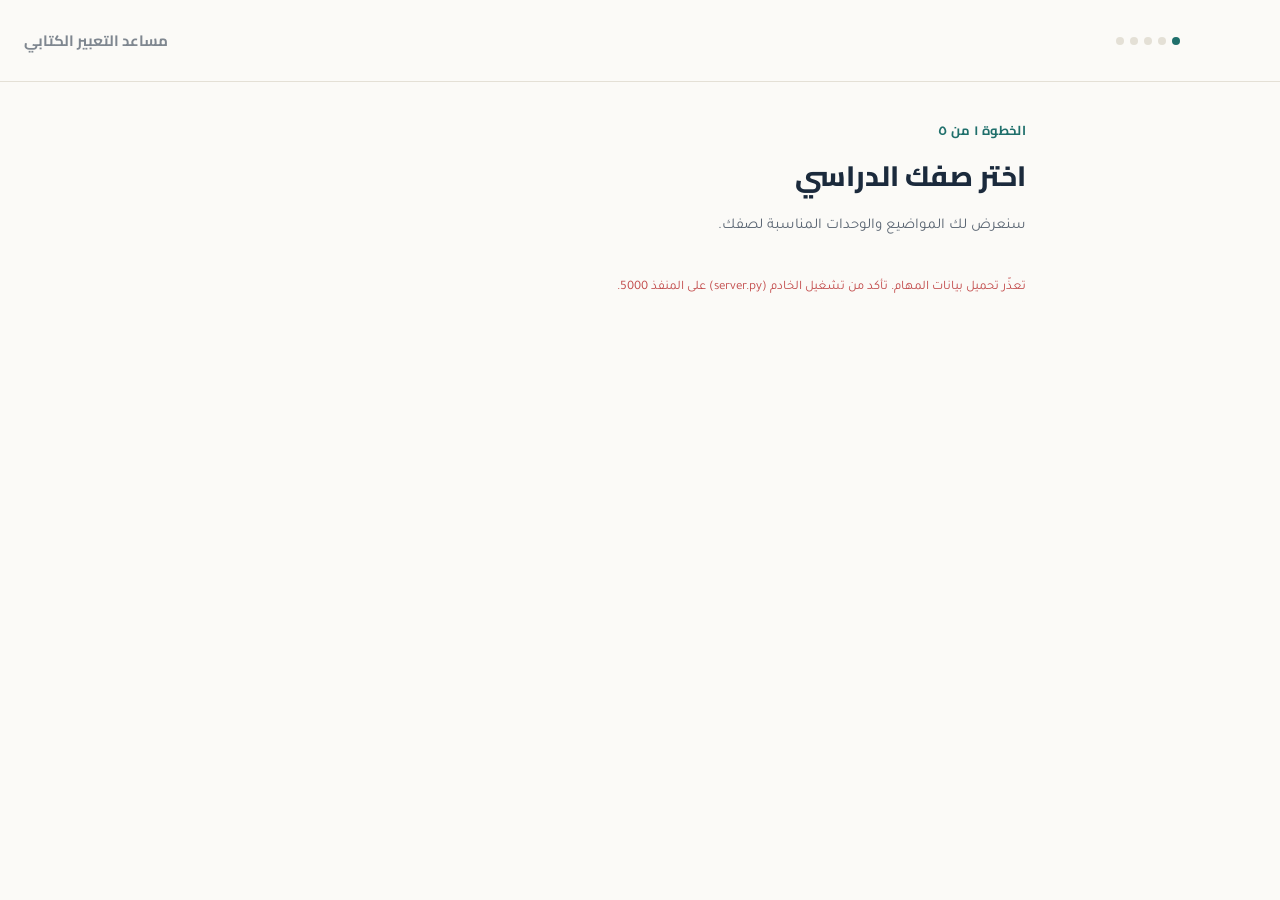
<file: index.html>
<!DOCTYPE html>
<html lang="ar" dir="rtl">

<head>
  <meta charset="UTF-8">
  <meta name="viewport" content="width=device-width, initial-scale=1.0">
  <title>مساعد التعبير الكتابي</title>
  <link rel="icon" href="favicon.svg" type="image/svg+xml">
  <link rel="stylesheet" href="style.css">
</head>

<body>

  <header class="topbar">
    <button class="back" id="backBtn" onclick="goBack()" style="visibility:hidden">&lsaquo; رجوع</button>
    <div class="progress-dots" id="dots">
      <span></span><span></span><span></span><span></span><span></span>
    </div>
    <span class="brand">مساعد التعبير الكتابي</span>
  </header>

  <main>

    <!-- SCREEN 1: grade -->
    <section class="screen active" data-screen="grade">
      <div class="eyebrow">الخطوة ١ من ٥</div>
      <h1 class="page-title">اختر صفك الدراسي</h1>
      <p class="page-sub">سنعرض لك المواضيع والوحدات المناسبة لصفك.</p>
      <div class="card-grid" id="gradeGrid"><!-- injected --></div>
    </section>

    <!-- SCREEN 2: semester -->
    <section class="screen" data-screen="semester">
      <div class="eyebrow">الخطوة ٢ من ٥ — <span id="gradeLabel"></span></div>
      <h1 class="page-title">اختر الفصل الدراسي</h1>
      <p class="page-sub">حدد الفصل الذي تريد التدرب على مواضيعه.</p>
      <div class="card-grid" id="semesterGrid"><!-- injected --></div>
    </section>

    <!-- SCREEN 3: units -->
    <section class="screen" data-screen="units">
      <div class="eyebrow">الخطوة ٣ من ٥</div>
      <h1 class="page-title">وحدات الفصل الدراسي</h1>
      <p class="page-sub">اختر مهمة كتابية للبدء.</p>
      <div class="unit-list" id="unitList"><!-- injected --></div>
    </section>

    <!-- SCREEN 4: task detail -->
    <section class="screen" data-screen="task">
      <div class="eyebrow">الخطوة ٤ من ٥ — <span id="taskUnitLabel"></span></div>
      <h1 class="page-title">المهمة الكتابية</h1>
      <p class="page-sub">اقرأ وصف المهمة جيدًا قبل البدء بالكتابة.</p>
      <div class="task-card" id="taskCard"><!-- injected --></div>
      <div class="actions-row">
        <span></span>
        <button class="btn btn-primary" onclick="goto('writing')">ابدأ الكتابة &lsaquo;</button>
      </div>
    </section>

    <!-- SCREEN 5: writing -->
    <section class="screen" data-screen="writing">
      <div class="intro-stage" id="introStage">
        <svg viewBox="0 0 240 100"><text x="120" y="65" text-anchor="middle" font-family="Cairo" font-size="46"
            font-weight="800" class="path">تعبير</text></svg>
        <div class="intro-caption">لنكتب شيئًا جميلًا اليوم…</div>
      </div>
      <div id="writingArea" style="display:none">
        <div class="eyebrow">الخطوة ٥ من ٥</div>
        <h1 class="page-title">اكتب مقالك</h1>
        <p class="page-sub">خذ وقتك، ويمكنك مراجعة التوجيهات في أي لحظة.</p>
        <details class="brief-toggle">
          <summary>عرض التخطيط والإرشادات الكاملة &#8964;</summary>
          <div class="brief-body" id="briefBody"><!-- injected: planning + guidelines --></div>
        </details>
        <div class="writing-box">
          <textarea id="essay" placeholder="ابدأ الكتابة هنا…"></textarea>
          <div class="writing-footer">
            <span id="wordCount">٠ كلمة</span>
            <span class="hint" id="minWordsHint"></span>
          </div>
        </div>
        <div class="actions-row">
          <span class="hint" id="hintMsg">أضف المزيد من الكلمات لإتمام المقال</span>
          <!-- NEW: Added type="button" -->
          <button type="button" class="btn btn-primary" id="submitBtn" disabled onclick="submitEssay()">إرسال للتقييم
            &lsaquo;</button>
        </div>
        <p class="hint" id="errorMsg" style="display:none;color:#C24B4B;margin-top:10px;"></p>
      </div>
    </section>

    <!-- SCREEN 6: results -->
    <section class="screen" data-screen="results">
      <div class="score-header">
        <div class="score-badge" id="scoreBadge">--%</div>
        <div>
          <div class="band" id="scoreBand">--</div>
          <p id="overallComment">...</p>
        </div>
      </div>
      <div class="section-title">التقييم حسب المعايير</div>
      <div class="criteria-grid" id="criteriaGrid"></div>
      <div class="section-title">الأخطاء اللغوية</div>
      <div class="mistake-groups" id="mistakeGroups"></div>
      <div id="mistakesList"></div>
      <div class="section-title">نسخة محسّنة من فقرتك</div>
      <div class="improved-box" id="improvedParagraph"></div>
      <div class="results-actions">
        <button class="btn btn-primary" onclick="restartWriting()">أعد الكتابة وحسّن مقالك</button>
        <button class="btn btn-ghost" onclick="window.print()">تنزيل التقرير (PDF)</button>
        <button class="btn btn-ghost" onclick="goto('grade')">مهمة جديدة</button>
      </div>
    </section>

  </main>

  <!-- Loading overlay -->
  <div class="loading-overlay" id="loadingOverlay" style="display:none;">
    <div class="spinner"></div>
    <div class="loading-text">جاري تقييم مقالك…</div>
    <div class="loading-tip">هل تعلم؟ استخدام أدوات الربط مثل «لذلك» و«بينما» يقوّي تماسك الفقرة.</div>
  </div>

  <script src="script.js"></script>
</body>

</html>
</file>
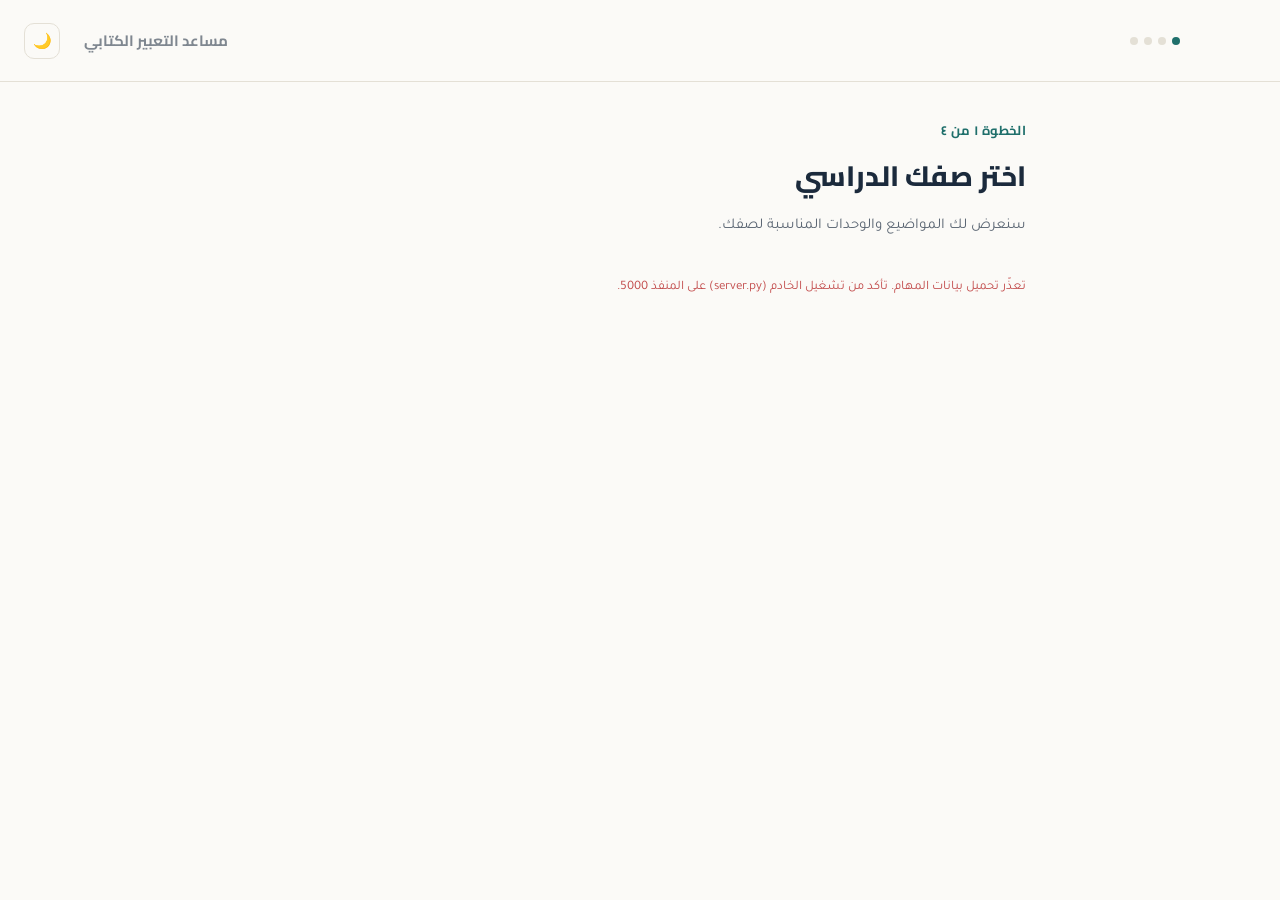
<file: frontend/index.html>
<!DOCTYPE html>
<html lang="ar" dir="rtl">

<head>
  <meta charset="UTF-8">
  <meta name="viewport" content="width=device-width, initial-scale=1.0">
  <title>مساعد التعبير الكتابي</title>
  <link rel="icon" href="favicon.svg" type="image/svg+xml">
  <link rel="stylesheet" href="style.css">
</head>

<body>

  <header class="topbar">
    <button class="back" id="backBtn" onclick="goBack()" style="visibility:hidden">&lsaquo; رجوع</button>
    <div class="progress-dots" id="dots">
      <span></span><span></span><span></span><span></span>
    </div>
    <span class="brand">مساعد التعبير الكتابي</span>
    <button class="theme-toggle" id="themeToggle" onclick="toggleTheme()" title="تبديل الوضع الداكن">🌙</button>
  </header>

  <main>

    <!-- SCREEN 1: grade -->
    <section class="screen active" data-screen="grade">
      <div class="eyebrow">الخطوة ١ من ٤</div>
      <h1 class="page-title">اختر صفك الدراسي</h1>
      <p class="page-sub">سنعرض لك المواضيع والوحدات المناسبة لصفك.</p>
      <div class="card-grid" id="gradeGrid"><!-- injected --></div>
    </section>

    <!-- SCREEN 2: semester -->
    <section class="screen" data-screen="semester">
      <div class="eyebrow">الخطوة ٢ من ٤ — <span id="gradeLabel"></span></div>
      <h1 class="page-title">اختر الفصل الدراسي</h1>
      <p class="page-sub">حدد الفصل الذي تريد التدرب على مواضيعه.</p>
      <div class="card-grid" id="semesterGrid"><!-- injected --></div>
    </section>

    <!-- SCREEN 3: units -->
    <section class="screen" data-screen="units">
      <div class="eyebrow">الخطوة ٣ من ٤</div>
      <h1 class="page-title">وحدات الفصل الدراسي</h1>
      <p class="page-sub">اختر مهمة كتابية للبدء.</p>
      <div class="unit-list" id="unitList"><!-- injected --></div>
    </section>

    <!-- SCREEN 4: task detail -->
    <section class="screen" data-screen="task">
      <h1 class="page-title">المهمة الكتابية</h1>
      <p class="page-sub">اقرأ وصف المهمة جيدًا قبل البدء بالكتابة.</p>
      <div class="task-card" id="taskCard"><!-- injected --></div>
      <div class="actions-row">
        <span></span>
        <button class="btn btn-primary" onclick="goto('writing')">ابدأ الكتابة &lsaquo;</button>
      </div>
    </section>

    <!-- SCREEN 5: writing -->
    <section class="screen" data-screen="writing">
      <div class="intro-stage" id="introStage">
        <svg viewBox="0 0 240 100"><text x="120" y="65" text-anchor="middle" font-family="Cairo" font-size="46"
            font-weight="800" class="path">تعبير</text></svg>
        <div class="intro-caption">لنكتب شيئًا جميلًا اليوم…</div>
      </div>
      <div id="writingArea" style="display:none">
        <div class="writing-task-title" id="writingTaskTitle"></div>
        <div class="eyebrow">الخطوة ٤ من ٤</div>
        <h1 class="page-title">اكتب مقالك</h1>
        <p class="page-sub">خذ وقتك، ويمكنك مراجعة التوجيهات في أي لحظة.</p>
        <details class="brief-toggle">
          <summary>عرض التخطيط والإرشادات الكاملة &#8964;</summary>
          <div class="brief-body" id="briefBody"><!-- injected: planning + guidelines --></div>
        </details>
        <div class="progress-bar-wrap">
          <div class="progress-bar-fill" id="progressBarFill"></div>
        </div>
        <div class="writing-box">
          <textarea id="essay" placeholder="ابدأ الكتابة هنا…"></textarea>
          <div class="writing-footer">
            <span id="wordCount">٠ كلمة</span>
            <span class="hint" id="minWordsHint"></span>
          </div>
        </div>
        <div class="actions-row">
          <span class="hint" id="hintMsg">أضف المزيد من الكلمات لإتمام المقال</span>
          <button type="button" class="btn btn-primary" id="submitBtn" disabled onclick="submitEssay()">إرسال للتقييم
            &lsaquo;</button>
        </div>
        <p class="hint" id="errorMsg" style="display:none;color:#C24B4B;margin-top:10px;"></p>
      </div>
    </section>

    <!-- SCREEN 6: results -->
    <section class="screen" data-screen="results">
      <div class="score-header">
        <div class="score-badge" id="scoreBadge">--%</div>
        <div>
          <div class="band" id="scoreBand">--</div>
          <p id="overallComment">...</p>
        </div>
      </div>
      <div class="section-title">التقييم حسب المعايير</div>
      <div class="criteria-grid" id="criteriaGrid"></div>
      <div class="section-title">الأخطاء اللغوية</div>
      <div class="mistake-groups" id="mistakeGroups"></div>
      <div id="mistakesList"></div>
      <div class="section-title">اقتراحات لإثراء المفردات</div>
      <p class="hint" id="vocabEmptyHint" style="display:none;">لم يتم رصد كلمات تحتاج إلى تنويع في هذا المقال.</p>
      <div class="vocab-list" id="vocabList"></div>
      <div class="section-title">نسخة محسّنة من فقرتك</div>
      <div class="improved-box" id="improvedParagraph"></div>
      <div class="section-title-row">
        <div class="section-title">سجل تقييماتك السابقة</div>
        <button class="btn-clear-history" id="clearHistoryBtn" onclick="clearAllHistory()" title="مسح كل السجل">مسح السجل</button>
      </div>
      <div class="history-list" id="historyList"></div>
      <div class="results-actions">
        <button class="btn btn-primary" onclick="restartWriting()">أعد الكتابة وحسّن مقالك</button>
        <button class="btn btn-ghost" onclick="window.print()">تنزيل التقرير (PDF)</button>
        <button class="btn btn-ghost" onclick="goto('grade')">مهمة جديدة</button>
      </div>
    </section>

  </main>

  <!-- Loading overlay -->
  <div class="loading-overlay" id="loadingOverlay" style="display:none;">
    <div class="spinner"></div>
    <div class="loading-text">جاري تقييم مقالك…</div>
    <div class="loading-tip">هل تعلم؟ استخدام أدوات الربط مثل «لذلك» و«بينما» يقوّي تماسك الفقرة.</div>
  </div>

  <script src="script.js"></script>
</body>

</html>
</file>
<file: style.css>
/* style.css – unchanged – copy‑paste the original file you already have */
@import url('https://fonts.googleapis.com/css2?family=Cairo:wght@500;700;800&family=Tajawal:wght@400;500;700&display=swap');

:root{
  --ink:#1B2A3C; --paper:#FBFAF7; --teal:#1F6F6B; --teal-dark:#144F4C;
  --amber:#E8A33D; --line:#E4E0D6; --soft:#F1EEE6; --danger:#C24B4B; --radius:16px;
}
*{box-sizing:border-box;}
html,body{margin:0;padding:0;}
body{background:var(--paper);color:var(--ink);font-family:'Tajawal',sans-serif;direction:rtl;text-align:right;min-height:100vh;display:flex;flex-direction:column;}
h1,h2,h3{font-family:'Cairo',sans-serif;font-weight:800;margin:0;}
.topbar{padding:18px 24px;display:flex;align-items:center;gap:12px;border-bottom:1px solid var(--line);}
.topbar .back{background:none;border:none;font-family:'Cairo',sans-serif;font-weight:700;font-size:15px;color:var(--teal);cursor:pointer;padding:8px 12px;border-radius:10px;}
.topbar .back:hover{background:var(--soft);}
.topbar .brand{font-family:'Cairo',sans-serif;font-weight:700;font-size:15px;color:var(--ink);opacity:.55;margin-inline-start:auto;}
.progress-dots{display:flex;gap:6px;}
.progress-dots span{width:8px;height:8px;border-radius:50%;background:var(--line);}
.progress-dots span.active{background:var(--teal);}
main{flex:1;width:100%;max-width:820px;margin:0 auto;padding:36px 24px 60px;}
.eyebrow{font-family:'Cairo',sans-serif;font-weight:700;font-size:13px;color:var(--teal);letter-spacing:.3px;margin-bottom:8px;}
.page-title{font-size:28px;margin-bottom:6px;}
.page-sub{color:#5B6673;font-size:15px;margin-bottom:32px;}
.card-grid{display:grid;grid-template-columns:repeat(auto-fit,minmax(180px,1fr));gap:16px;}
.pick-card{background:#fff;border:1px solid var(--line);border-radius:var(--radius);padding:28px 20px;cursor:pointer;text-align:center;transition:transform .15s ease, box-shadow .15s ease, border-color .15s ease;}
.pick-card:hover{transform:translateY(-3px);box-shadow:0 10px 24px rgba(27,42,60,.08);border-color:var(--teal);}
.pick-card .num{font-family:'Cairo',sans-serif;font-weight:800;font-size:34px;color:var(--teal);display:block;margin-bottom:8px;}
.pick-card .label{font-weight:700;font-family:'Cairo',sans-serif;font-size:16px;}
.pick-card .sub{font-size:13px;color:#8A93A0;margin-top:4px;}
.unit-list{display:flex;flex-direction:column;gap:12px;}
.unit-row{display:flex;align-items:center;gap:14px;background:#fff;border:1px solid var(--line);border-radius:var(--radius);padding:18px 20px;cursor:pointer;}
.unit-row.locked{cursor:not-allowed;opacity:.55;}
.unit-row:not(.locked):hover{border-color:var(--teal);}
.unit-badge{width:38px;height:38px;border-radius:10px;background:var(--soft);display:flex;align-items:center;justify-content:center;font-family:'Cairo',sans-serif;font-weight:800;color:var(--teal);flex-shrink:0;}
.unit-row.locked .unit-badge{background:#EDEDED;color:#9AA1AA;}
.unit-title{font-family:'Cairo',sans-serif;font-weight:700;font-size:15px;}
.unit-note{font-size:12px;color:#8A93A0;margin-top:2px;}
.chip{margin-inline-start:auto;font-size:11px;font-family:'Cairo',sans-serif;font-weight:700;padding:4px 10px;border-radius:999px;background:var(--soft);color:var(--teal-dark);}
.unit-row.locked .chip{background:#EDEDED;color:#9AA1AA;}
.task-card{background:#fff;border:1px solid var(--line);border-radius:var(--radius);padding:28px;}
.task-card .tag{display:inline-block;font-family:'Cairo',sans-serif;font-weight:700;font-size:12px;color:var(--teal-dark);background:var(--soft);padding:5px 12px;border-radius:999px;margin-bottom:14px;}
.task-card h2{font-size:22px;margin-bottom:10px;}
.task-card p{color:#5B6673;line-height:1.9;font-size:15px;}
.meta-row{display:flex;gap:22px;margin-top:20px;padding-top:20px;border-top:1px solid var(--line);font-size:13px;color:#5B6673;flex-wrap:wrap;}
.meta-row b{display:block;font-family:'Cairo',sans-serif;color:var(--ink);font-size:14px;}
.btn{font-family:'Cairo',sans-serif;font-weight:700;font-size:15px;border:none;border-radius:12px;padding:14px 26px;cursor:pointer;transition:opacity .15s ease, transform .1s ease;}
.btn:active{transform:scale(.98);}
.btn-primary{background:var(--teal);color:#fff;}
.btn-primary:hover{background:var(--teal-dark);}
.btn-primary:disabled{background:#C9CCC7;cursor:not-allowed;}
.btn-ghost{background:none;border:1px solid var(--line);color:var(--ink);}
.intro-stage{display:flex;flex-direction:column;align-items:center;justify-content:center;min-height:260px;text-align:center;}
.intro-stage svg{width:220px;height:auto;}
.intro-caption{font-family:'Cairo',sans-serif;font-weight:700;color:var(--teal-dark);margin-top:14px;font-size:15px;}
.path{fill:none;stroke:var(--teal);stroke-width:3;stroke-linecap:round;stroke-linejoin:round;stroke-dasharray:1000;stroke-dashoffset:1000;animation:draw 1.8s ease forwards;}
@keyframes draw{ to{ stroke-dashoffset:0; } }
.brief-toggle{background:var(--soft);border:1px solid var(--line);border-radius:12px;padding:16px 18px;margin-bottom:20px;}
.brief-toggle summary{cursor:pointer;font-family:'Cairo',sans-serif;font-weight:700;font-size:14px;color:var(--teal-dark);list-style:none;}
.brief-toggle summary::-webkit-details-marker{display:none;}
.brief-body{margin-top:14px;font-size:14px;line-height:2;color:#3C4650;}
.brief-body ul{padding-inline-start:20px;margin:8px 0;}
.brief-body li{margin-bottom:4px;}
.writing-box{border:1px solid var(--line);border-radius:var(--radius);overflow:hidden;background:#fff;}
textarea{width:100%;min-height:280px;border:none;outline:none;padding:20px;font-family:'Tajawal',sans-serif;font-size:16px;line-height:2;resize:vertical;direction:rtl;}
.writing-footer{display:flex;align-items:center;justify-content:space-between;padding:12px 18px;border-top:1px solid var(--line);background:var(--soft);font-size:13px;color:#5B6673;}
.writing-footer .count.ok{color:var(--teal-dark);font-weight:700;}
.actions-row{display:flex;justify-content:space-between;align-items:center;margin-top:22px;flex-wrap:wrap;gap:12px;}
.hint{font-size:13px;color:#8A93A0;}
.loading-overlay{position:fixed;inset:0;background:rgba(251,250,247,.97);display:flex;flex-direction:column;align-items:center;justify-content:center;gap:16px;z-index:50;}
.loading-overlay[hidden]{display:none;}
.spinner{width:46px;height:46px;border-radius:50%;border:4px solid var(--soft);border-top-color:var(--teal);animation:spin 0.9s linear infinite;}
@keyframes spin{to{transform:rotate(360deg);}}
.loading-text{font-family:'Cairo',sans-serif;font-weight:700;color:var(--ink);}
.loading-tip{font-size:13px;color:#8A93A0;max-width:320px;text-align:center;}
.score-header{background:linear-gradient(135deg,var(--teal),var(--teal-dark));color:#fff;border-radius:var(--radius);padding:30px 26px;display:flex;align-items:center;gap:20px;margin-bottom:28px;}
.score-badge{width:84px;height:84px;border-radius:50%;background:rgba(255,255,255,.15);display:flex;align-items:center;justify-content:center;font-family:'Cairo',sans-serif;font-weight:800;font-size:26px;flex-shrink:0;}
.score-header .band{font-family:'Cairo',sans-serif;font-weight:800;font-size:19px;}
.score-header p{margin:6px 0 0;font-size:14px;opacity:.9;line-height:1.8;}
.section-title{font-family:'Cairo',sans-serif;font-weight:800;font-size:17px;margin:30px 0 14px;}
.criteria-grid{display:flex;flex-direction:column;gap:10px;}
.criterion{background:#fff;border:1px solid var(--line);border-radius:12px;padding:16px 18px;}
.criterion-top{display:flex;align-items:center;justify-content:space-between;}
.criterion-name{font-family:'Cairo',sans-serif;font-weight:700;font-size:14px;}
.dots{display:flex;gap:5px;}
.dots span{width:10px;height:10px;border-radius:50%;background:var(--line);}
.dots span.filled{background:var(--amber);}
.criterion-fb{font-size:13.5px;color:#5B6673;margin-top:8px;line-height:1.8;}
.mistake-groups{display:flex;gap:14px;margin-bottom:14px;flex-wrap:wrap;}
.mistake-count{background:#fff;border:1px solid var(--line);border-radius:10px;padding:8px 14px;font-size:13px;font-family:'Cairo',sans-serif;font-weight:700;}
.mistake-item{background:#fff;border:1px solid var(--line);border-radius:12px;padding:14px 16px;margin-bottom:10px;}
.mistake-item .orig{color:var(--danger);text-decoration:line-through;font-weight:700;}
.mistake-item .fix{color:var(--teal-dark);font-weight:700;}
.mistake-item .expl{font-size:13px;color:#5B6673;margin-top:6px;}
.mistake-tag{display:inline-block;font-size:11px;font-family:'Cairo',sans-serif;font-weight:700;background:var(--soft);color:var(--teal-dark);padding:2px 9px;border-radius:999px;margin-bottom:6px;}
.improved-box{background:#fff;border:1px solid var(--line);border-radius:var(--radius);padding:20px;line-height:2;font-size:14.5px;}
.results-actions{display:flex;gap:12px;margin-top:32px;flex-wrap:wrap;}
@media(max-width:560px){.score-header{flex-direction:column;text-align:center;}}
.screen{display:none;}
.screen.active{display:block;}

/* --- additions: styling for Markdown injected into task-card / brief-body --- */
.task-card h4, .task-card h5,
.brief-body h4, .brief-body h5{
  font-family:'Cairo',sans-serif;font-weight:700;color:var(--teal-dark);
  margin:14px 0 6px;font-size:15px;
}
.task-card hr, .brief-body hr{border:none;border-top:1px solid var(--line);margin:14px 0;}
.brief-body > b{display:block;font-family:'Cairo',sans-serif;color:var(--teal-dark);margin:12px 0 4px;}
.brief-body > b:first-child{margin-top:0;}
</file>
<file: frontend/style.css>
/* style.css – unchanged – copy‑paste the original file you already have */
@import url('https://fonts.googleapis.com/css2?family=Cairo:wght@500;700;800&family=Tajawal:wght@400;500;700&display=swap');

:root{
  --ink:#1B2A3C; --paper:#FBFAF7; --teal:#1F6F6B; --teal-dark:#144F4C;
  --amber:#E8A33D; --line:#E4E0D6; --soft:#F1EEE6; --danger:#C24B4B; --radius:16px;
}
*{box-sizing:border-box;}
html,body{margin:0;padding:0;}
body{background:var(--paper);color:var(--ink);font-family:'Tajawal',sans-serif;direction:rtl;text-align:right;min-height:100vh;display:flex;flex-direction:column;}
h1,h2,h3{font-family:'Cairo',sans-serif;font-weight:800;margin:0;}
.topbar{padding:18px 24px;display:flex;align-items:center;gap:12px;border-bottom:1px solid var(--line);}
.topbar .back{background:none;border:none;font-family:'Cairo',sans-serif;font-weight:700;font-size:15px;color:var(--teal);cursor:pointer;padding:8px 12px;border-radius:10px;}
.topbar .back:hover{background:var(--soft);}
.topbar .brand{font-family:'Cairo',sans-serif;font-weight:700;font-size:15px;color:var(--ink);opacity:.55;margin-inline-start:auto;}
.progress-dots{display:flex;gap:6px;}
.progress-dots span{width:8px;height:8px;border-radius:50%;background:var(--line);}
.progress-dots span.active{background:var(--teal);}
main{flex:1;width:100%;max-width:820px;margin:0 auto;padding:36px 24px 60px;}
.eyebrow{font-family:'Cairo',sans-serif;font-weight:700;font-size:13px;color:var(--teal);letter-spacing:.3px;margin-bottom:8px;}
.page-title{font-size:28px;margin-bottom:6px;}
.page-sub{color:#5B6673;font-size:15px;margin-bottom:32px;}
.card-grid{display:grid;grid-template-columns:repeat(auto-fit,minmax(180px,1fr));gap:16px;}
.pick-card{background:#fff;border:1px solid var(--line);border-radius:var(--radius);padding:28px 20px;cursor:pointer;text-align:center;transition:transform .15s ease, box-shadow .15s ease, border-color .15s ease;}
.pick-card:hover{transform:translateY(-3px);box-shadow:0 10px 24px rgba(27,42,60,.08);border-color:var(--teal);}
.pick-card .num{font-family:'Cairo',sans-serif;font-weight:800;font-size:34px;color:var(--teal);display:block;margin-bottom:8px;}
.pick-card .label{font-weight:700;font-family:'Cairo',sans-serif;font-size:16px;}
.pick-card .sub{font-size:13px;color:#8A93A0;margin-top:4px;}
.unit-list{display:flex;flex-direction:column;gap:12px;}
.unit-row{display:flex;align-items:center;gap:14px;background:#fff;border:1px solid var(--line);border-radius:var(--radius);padding:18px 20px;cursor:pointer;}
.unit-row.locked{cursor:not-allowed;opacity:.55;}
.unit-row:not(.locked):hover{border-color:var(--teal);}
.unit-badge{width:38px;height:38px;border-radius:10px;background:var(--soft);display:flex;align-items:center;justify-content:center;font-family:'Cairo',sans-serif;font-weight:800;color:var(--teal);flex-shrink:0;}
.unit-row.locked .unit-badge{background:#EDEDED;color:#9AA1AA;}
.unit-title{font-family:'Cairo',sans-serif;font-weight:700;font-size:15px;}
.unit-note{font-size:12px;color:#8A93A0;margin-top:2px;}
.chip{margin-inline-start:auto;font-size:11px;font-family:'Cairo',sans-serif;font-weight:700;padding:4px 10px;border-radius:999px;background:var(--soft);color:var(--teal-dark);}
.unit-row.locked .chip{background:#EDEDED;color:#9AA1AA;}
.task-card{background:#fff;border:1px solid var(--line);border-radius:var(--radius);padding:28px;}
.task-card .tag{display:inline-block;font-family:'Cairo',sans-serif;font-weight:700;font-size:12px;color:var(--teal-dark);background:var(--soft);padding:5px 12px;border-radius:999px;margin-bottom:14px;}
.task-card h2{font-size:22px;margin-bottom:10px;}
.task-card p{color:#5B6673;line-height:1.9;font-size:15px;}
.meta-row{display:flex;gap:22px;margin-top:20px;padding-top:20px;border-top:1px solid var(--line);font-size:13px;color:#5B6673;flex-wrap:wrap;}
.meta-row b{display:block;font-family:'Cairo',sans-serif;color:var(--ink);font-size:14px;}
.btn{font-family:'Cairo',sans-serif;font-weight:700;font-size:15px;border:none;border-radius:12px;padding:14px 26px;cursor:pointer;transition:opacity .15s ease, transform .1s ease;}
.btn:active{transform:scale(.98);}
.btn-primary{background:var(--teal);color:#fff;}
.btn-primary:hover{background:var(--teal-dark);}
.btn-primary:disabled{background:#C9CCC7;cursor:not-allowed;}
.btn-ghost{background:none;border:1px solid var(--line);color:var(--ink);}
.intro-stage{display:flex;flex-direction:column;align-items:center;justify-content:center;min-height:260px;text-align:center;}
.intro-stage svg{width:220px;height:auto;}
.intro-caption{font-family:'Cairo',sans-serif;font-weight:700;color:var(--teal-dark);margin-top:14px;font-size:15px;}
.path{fill:none;stroke:var(--teal);stroke-width:3;stroke-linecap:round;stroke-linejoin:round;stroke-dasharray:1000;stroke-dashoffset:1000;animation:draw 1.8s ease forwards;}
@keyframes draw{ to{ stroke-dashoffset:0; } }
.brief-toggle{background:var(--soft);border:1px solid var(--line);border-radius:12px;padding:16px 18px;margin-bottom:20px;}
.brief-toggle summary{cursor:pointer;font-family:'Cairo',sans-serif;font-weight:700;font-size:14px;color:var(--teal-dark);list-style:none;}
.brief-toggle summary::-webkit-details-marker{display:none;}
.brief-body{margin-top:14px;font-size:14px;line-height:2;color:#3C4650;}
.brief-body ul{padding-inline-start:20px;margin:8px 0;}
.brief-body li{margin-bottom:4px;}
.writing-box{border:1px solid var(--line);border-radius:var(--radius);overflow:hidden;background:#fff;}
textarea{width:100%;min-height:280px;border:none;outline:none;padding:20px;font-family:'Tajawal',sans-serif;font-size:16px;line-height:2;resize:vertical;direction:rtl;}
.writing-footer{display:flex;align-items:center;justify-content:space-between;padding:12px 18px;border-top:1px solid var(--line);background:var(--soft);font-size:13px;color:#5B6673;}
.writing-footer .count.ok{color:var(--teal-dark);font-weight:700;}
.actions-row{display:flex;justify-content:space-between;align-items:center;margin-top:22px;flex-wrap:wrap;gap:12px;}
.hint{font-size:13px;color:#8A93A0;}
.loading-overlay{position:fixed;inset:0;background:rgba(251,250,247,.97);display:flex;flex-direction:column;align-items:center;justify-content:center;gap:16px;z-index:50;}
.loading-overlay[hidden]{display:none;}
.spinner{width:46px;height:46px;border-radius:50%;border:4px solid var(--soft);border-top-color:var(--teal);animation:spin 0.9s linear infinite;}
@keyframes spin{to{transform:rotate(360deg);}}
.loading-text{font-family:'Cairo',sans-serif;font-weight:700;color:var(--ink);}
.loading-tip{font-size:13px;color:#8A93A0;max-width:320px;text-align:center;}
.score-header{background:linear-gradient(135deg,var(--teal),var(--teal-dark));color:#fff;border-radius:var(--radius);padding:30px 26px;display:flex;align-items:center;gap:20px;margin-bottom:28px;}
.score-badge{width:84px;height:84px;border-radius:50%;background:rgba(255,255,255,.15);display:flex;align-items:center;justify-content:center;font-family:'Cairo',sans-serif;font-weight:800;font-size:26px;flex-shrink:0;}
.score-header .band{font-family:'Cairo',sans-serif;font-weight:800;font-size:19px;}
.score-header p{margin:6px 0 0;font-size:14px;opacity:.9;line-height:1.8;}
.section-title{font-family:'Cairo',sans-serif;font-weight:800;font-size:17px;margin:30px 0 14px;}
.criteria-grid{display:flex;flex-direction:column;gap:10px;}
.criterion{background:#fff;border:1px solid var(--line);border-radius:12px;padding:16px 18px;}
.criterion-top{display:flex;align-items:center;justify-content:space-between;}
.criterion-name{font-family:'Cairo',sans-serif;font-weight:700;font-size:14px;}
.dots{display:flex;gap:5px;}
.dots span{width:10px;height:10px;border-radius:50%;background:var(--line);}
.dots span.filled{background:var(--amber);}
.criterion-fb{font-size:13.5px;color:#5B6673;margin-top:8px;line-height:1.8;}
.mistake-groups{display:flex;gap:14px;margin-bottom:14px;flex-wrap:wrap;}
.mistake-count{background:#fff;border:1px solid var(--line);border-radius:10px;padding:8px 14px;font-size:13px;font-family:'Cairo',sans-serif;font-weight:700;}
.mistake-item{background:#fff;border:1px solid var(--line);border-radius:12px;padding:14px 16px;margin-bottom:10px;}
.mistake-item .orig{color:var(--danger);text-decoration:line-through;font-weight:700;}
.mistake-item .fix{color:var(--teal-dark);font-weight:700;}
.mistake-item .expl{font-size:13px;color:#5B6673;margin-top:6px;}
.mistake-tag{display:inline-block;font-size:11px;font-family:'Cairo',sans-serif;font-weight:700;background:var(--soft);color:var(--teal-dark);padding:2px 9px;border-radius:999px;margin-bottom:6px;}
.improved-box{background:#fff;border:1px solid var(--line);border-radius:var(--radius);padding:20px;line-height:2;font-size:14.5px;}
.results-actions{display:flex;gap:12px;margin-top:32px;flex-wrap:wrap;}
@media(max-width:560px){.score-header{flex-direction:column;text-align:center;}}
.screen{display:none;}
.screen.active{display:block;}

/* --- additions: styling for Markdown injected into task-card / brief-body --- */
.task-card h4, .task-card h5,
.brief-body h4, .brief-body h5{
  font-family:'Cairo',sans-serif;font-weight:700;color:var(--teal-dark);
  margin:14px 0 6px;font-size:15px;
}
.task-card hr, .brief-body hr{border:none;border-top:1px solid var(--line);margin:14px 0;}
.brief-body > b{display:block;font-family:'Cairo',sans-serif;color:var(--teal-dark);margin:12px 0 4px;}
.brief-body > b:first-child{margin-top:0;}

/* ============================================================
   ADDITIONS: dark mode, progress bar, weighted criteria,
   mistake examples, and evaluation history.
   Existing rules above are untouched.
   ============================================================ */

/* ---------- Dark mode ---------- */
body.dark{
  --ink:#EDEEF0; --paper:#12181F; --teal:#3FA69E; --teal-dark:#2C8981;
  --amber:#E8B15D; --line:#2A333D; --soft:#1B232C; --danger:#E07272;
}
body.dark .pick-card,
body.dark .unit-row,
body.dark .task-card,
body.dark .writing-box,
body.dark textarea,
body.dark .criterion,
body.dark .mistake-item,
body.dark .improved-box,
body.dark .history-item{
  background:#1B232C;
  color:var(--ink);
}
body.dark .loading-overlay{background:rgba(18,24,31,.97);}
body.dark .unit-row.locked .unit-badge,
body.dark .unit-row.locked .chip{background:#232C36;color:#7A8290;}

/* muted grays are too low-contrast on a dark background — lighten them */
body.dark .page-sub,
body.dark .task-card p,
body.dark .criterion-fb,
body.dark .criterion-detail-text,
body.dark .mistake-item .expl,
body.dark .history-date,
body.dark .loading-tip,
body.dark .unit-note,
body.dark .vocab-context,
body.dark .vocab-arrow{
  color:#A9B2BD;
}
body.dark .brief-body{color:#C7CDD5;}
body.dark .brand{opacity:.7;}
body.dark .score-header{background:linear-gradient(135deg,#2C8981,#173F3C);color:#F3FBFA;}
body.dark .btn-ghost{color:var(--ink);border-color:var(--line);}
body.dark .btn-ghost:hover{background:var(--soft);}
body.dark .dots span{background:#2A333D;}
body.dark textarea::placeholder{color:#5A6572;}
body.dark .vocab-word{background:#E8B15D;color:#2A1F08;}
body.dark .history-delete{background:#232C36;}
body.dark .btn-clear-history{border-color:#3A2A2A;}
body.dark .theme-toggle{border-color:var(--line);color:var(--ink);}

.theme-toggle{
  background:none;border:1px solid var(--line);border-radius:10px;
  width:36px;height:36px;cursor:pointer;font-size:15px;line-height:1;
  margin-inline-start:12px;flex-shrink:0;
}
.theme-toggle:hover{background:var(--soft);}

/* ---------- Progress bar (word count toward minimum) ---------- */
.progress-bar-wrap{
  height:8px;background:var(--soft);border-radius:999px;
  overflow:hidden;margin-bottom:14px;
}
.progress-bar-fill{
  height:100%;width:0%;background:var(--teal);
  transition:width .2s ease,background .2s ease;border-radius:999px;
}
.progress-bar-fill.complete{background:var(--amber);}

/* ---------- Writing screen task title ---------- */
.writing-task-title{
  font-family:'Cairo',sans-serif;font-weight:700;font-size:13px;
  color:var(--teal-dark);margin-bottom:6px;
}

/* ---------- Mistake location example ---------- */
.criterion-example{
  font-size:13px;color:var(--danger);margin-top:8px;
  background:var(--soft);padding:9px 12px;border-radius:8px;line-height:1.8;
}

/* ---------- Evaluation history ---------- */
.section-title-row{display:flex;align-items:center;justify-content:space-between;margin:30px 0 14px;gap:12px;}
.section-title-row .section-title{margin:0;}
.btn-clear-history{
  display:inline-flex;align-items:center;gap:6px;
  font-family:'Cairo',sans-serif;font-weight:700;font-size:12.5px;
  background:none;border:1px solid var(--line);color:var(--danger);
  border-radius:999px;padding:6px 14px;cursor:pointer;
  transition:background .15s ease,border-color .15s ease;
}
.btn-clear-history:hover{background:var(--soft);border-color:var(--danger);}

.history-list{display:flex;flex-direction:column;gap:8px;}
.history-item{
  position:relative;display:flex;align-items:center;gap:14px;background:#fff;
  border:1px solid var(--line);border-radius:12px;
  padding:10px 44px 10px 16px;font-size:13px;
}
.history-title{font-family:'Cairo',sans-serif;font-weight:700;flex:1;}
.history-pct{font-family:'Cairo',sans-serif;font-weight:800;color:var(--teal-dark);}
.history-date{color:#8A93A0;font-size:12px;}
.history-delete{
  position:absolute;inset-inline-start:8px;top:50%;transform:translateY(-50%);
  width:26px;height:26px;border-radius:50%;border:none;background:var(--soft);
  color:var(--danger);font-size:16px;line-height:1;cursor:pointer;
  opacity:0;transition:opacity .15s ease,background .15s ease;
}
.history-item:hover .history-delete{opacity:1;}
.history-delete:hover{background:var(--danger);color:#fff;}

/* ---------- Vocabulary enrichment suggestions ---------- */
.vocab-list{display:flex;flex-direction:column;gap:10px;}
.vocab-item{background:#fff;border:1px solid var(--line);border-radius:12px;padding:14px 16px;}
.vocab-word-row{display:flex;align-items:center;gap:10px;flex-wrap:wrap;margin-bottom:8px;}
.vocab-word{
  background:var(--amber);color:#3A2A0E;padding:2px 10px;border-radius:6px;
  font-family:'Cairo',sans-serif;font-weight:800;font-size:13.5px;
}
.vocab-context{color:#8A93A0;font-size:13px;font-style:normal;}
.vocab-alts{display:flex;align-items:center;gap:8px;flex-wrap:wrap;font-size:13px;}
.vocab-arrow{color:#5B6673;font-family:'Cairo',sans-serif;font-weight:700;font-size:12.5px;}
.vocab-alt{
  background:var(--soft);color:var(--teal-dark);font-weight:700;
  padding:4px 11px;border-radius:999px;font-size:12.5px;
}

/* ---------- Criterion "why not full score" details ---------- */
.detail-toggle{
  display:inline-block;margin-top:10px;background:none;border:none;padding:0;
  color:var(--teal-dark);font-family:'Cairo',sans-serif;font-weight:700;
  font-size:12.5px;cursor:pointer;text-decoration:underline;text-underline-offset:3px;
}
.detail-toggle.open{color:var(--danger);}
.criterion-detail{margin-top:10px;}
.criterion-detail-text{
  font-size:13px;color:#5B6673;line-height:1.9;margin-top:8px;
  background:var(--soft);padding:10px 12px;border-radius:8px;
}
</file>
